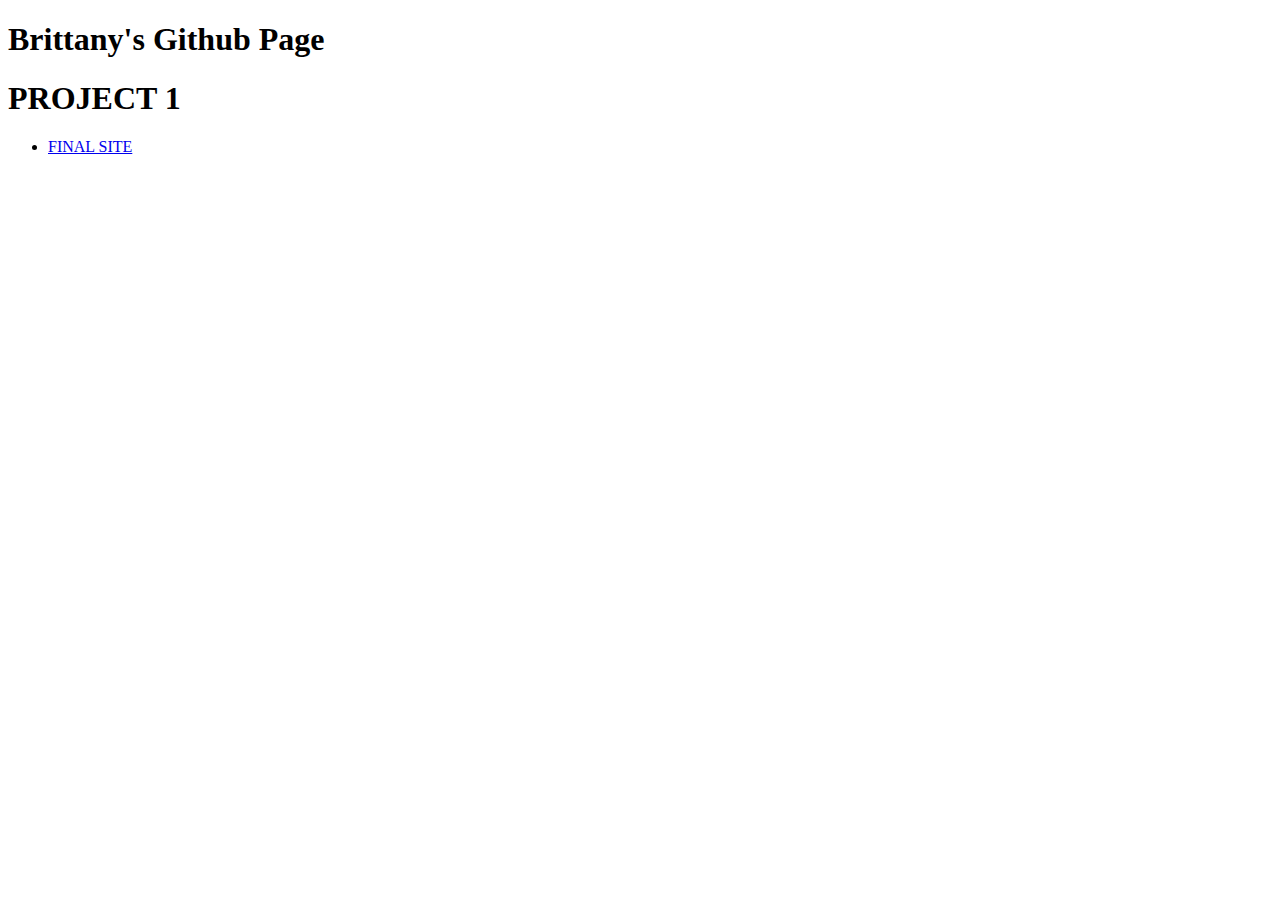
<file: index.html>
<!DOCTYPE html>
<html>

<body>
    <h1>Brittany's Github Page</h1>

    <h1>PROJECT 1</h1>
    <ul>
        <li><a href="http://bathertondesign.com/interact3p1/index.html">FINAL SITE</a>
        </li>
    </ul>

</body>

</html>
</file>
